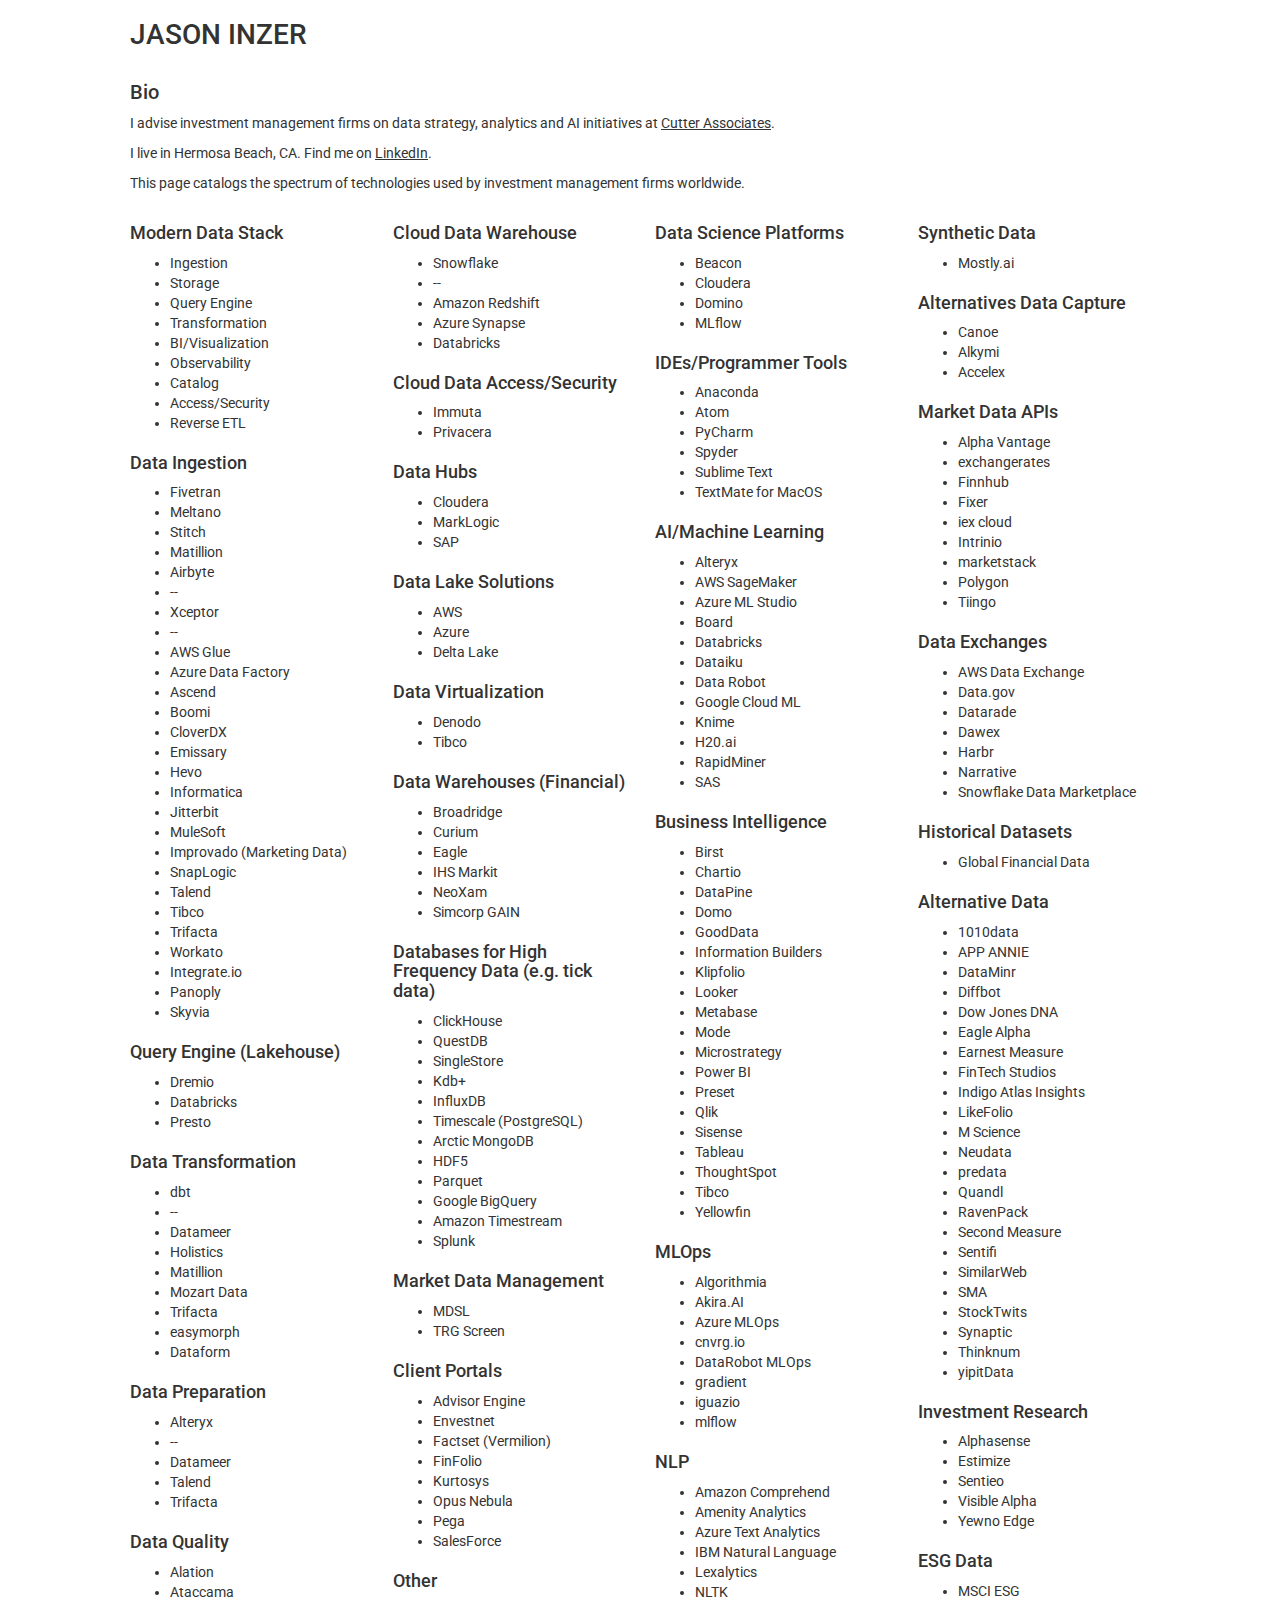
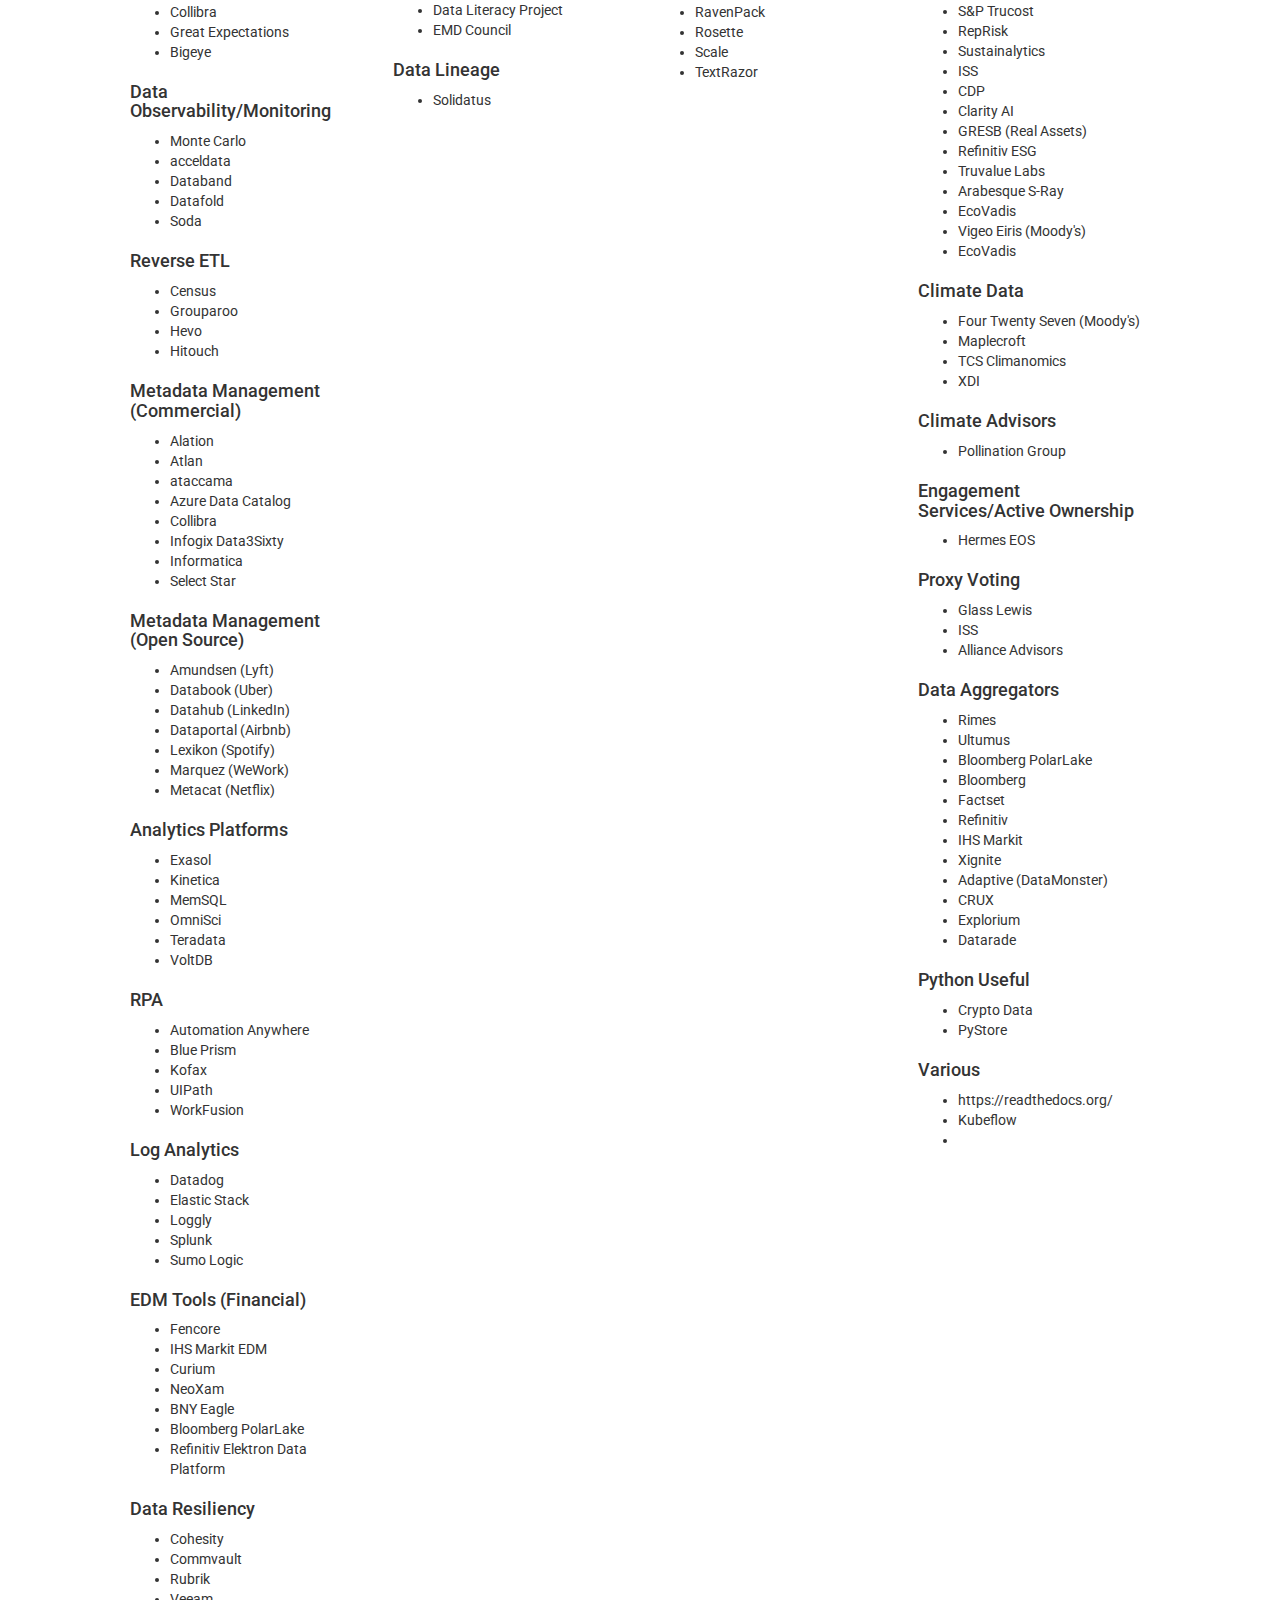
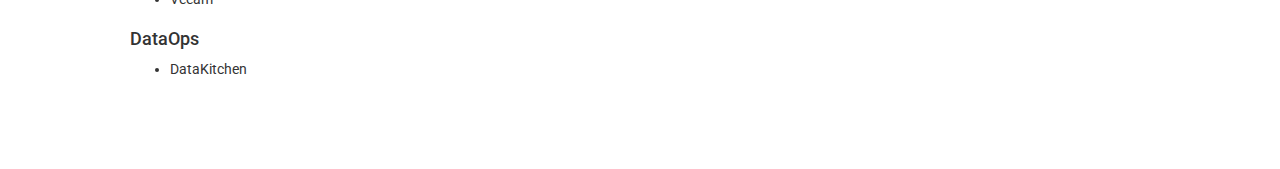
<file: index.html>
<!DOCTYPE html>
<html lang="en">
  <head>
    <title>Jason Inzer - Investment Data Management</title>
    <meta http-equiv="Cache-Control" content="no-cache, no-store, must-revalidate" />
    <meta http-equiv="Pragma" content="no-cache" />
    <meta http-equiv="Expires" content="0" />
    <meta name="viewport" content="width=device-width, initial-scale=1.0">
    <meta name="description" content="Jason Inzer - Investment Data Management at Cutter Associates">
    <meta name="keywords" content="investment data, asset management, data governance, data analytics, data management, data visualization, machine learning, AI">
    <meta name="author" content="Jason Inzer">
    <meta charset="utf-8">

    <link rel="shortcut icon" href=""/>    
    <link href="css/bootstrap.min.css" rel="stylesheet" media="screen">
    <link href="css/bootstrap-theme.min.css" rel="stylesheet" media="screen">
    <link href="css/custom.css" rel="stylesheet" media="screen">  
    <link href="https://fonts.googleapis.com/css?family=Roboto:400,500&display=swap" rel="stylesheet"> 
  
  </head>
  
  <body>
    <div class="container">
      <h1>Jason Inzer</h1>
      <div class="row">
        <div class="col-sm-12">
          <h3>Bio</h3>
          <p>
            I advise investment management firms on data strategy, analytics and AI initiatives at <a href="https://www.cutterassociates.com/" target="_blank">Cutter Associates</a>.
          <p>
            I live in Hermosa Beach, CA. Find me on <a href="https://www.linkedin.com/in/jasoninzer" target="_blank">LinkedIn</a>.
          </p>
          <p>
            This page catalogs the spectrum of technologies used by investment management firms worldwide.
          </p>
       </div>
       </div>
       
      <div class="row">
        <div class="col-sm-3">

          <h4>Modern Data Stack</h4>
          <ul>           
            <li>Ingestion</li>
            <li>Storage</li>
            <li>Query Engine</li>
            <li>Transformation</li>
            <li>BI/Visualization</li>
            <li>Observability</li>
            <li>Catalog</li>
            <li>Access/Security</li>
            <li>Reverse ETL</li>
          </ul>

          <h4>Data Ingestion</h4>
          <ul>           
            <li><a href="https://fivetran.com/" target="_blank">Fivetran</a></li> 
            <li><a href="https://meltano.com/" target="_blank">Meltano</a></li> 
            <li><a href="https://www.stitchdata.com/" target="_blank">Stitch</a></li> 
            <li><a href="https://www.matillion.com/" target="_blank">Matillion</a></li> 
            <li><a href="https://airbyte.com/" target="_blank">Airbyte</a></li> 
            <li>--</li>
            <li><a href="https://www.xceptor.com/" target="_blank">Xceptor</a></li> 
            <li>--</li>
            <li><a href="https://aws.amazon.com/glue/" target="_blank">AWS Glue</a></li> 
            <li><a href="https://azure.microsoft.com/en-us/services/data-factory/" target="_blank">Azure Data Factory</a></li> 

            <li><a href="https://www.ascend.io/" target="_blank">Ascend</a></li>
            <li><a href="https://boomi.com/" target="_blank">Boomi</a></li> 
            <li><a href="https://www.cloverdx.com/" target="_blank">CloverDX</a></li> 
            <li><a href="https://www.matinc.us/" target="_blank">Emissary</a></li> 
            <li><a href="https://hevodata.com/" target="_blank">Hevo</a></li> 
            <li><a href="https://www.informatica.com/products/data-integration.html#fbid=nM8ghetEDG4" target="_blank">Informatica</a></li> 
            <li><a href="https://www.jitterbit.com/" target="_blank">Jitterbit</a></li> 
            <li><a href="https://www.mulesoft.com/" target="_blank">MuleSoft</a></li> 

            <li><a href="https://improvado.io/" target="_blank">Improvado (Marketing Data)</a></li> 
            <li><a href="https://www.snaplogic.com/" target="_blank">SnapLogic</a></li> 
            <li><a href="https://www.talend.com/" target="_blank">Talend</a></li> 
            <li><a href="https://www.tibco.com/" target="_blank">Tibco</a></li>
            <li><a href="https://www.trifacta.com/" target="_blank">Trifacta</a></li>
            <li><a href="https://www.workato.com/" target="_blank">Workato</a></li> 
            <li><a href="https://www.integrate.io/" target="_blank">Integrate.io</a></li> 

            <li><a href="https://panoply.io/" target="_blank">Panoply</a></li> 
            <li><a href="https://skyvia.com/" target="_blank">Skyvia</a></li> 
           </ul> 
          
          <h4>Query Engine (Lakehouse)</h4>
          <ul>           
            <li><a href="https://www.dremio.com/" target="_blank">Dremio</a></li>
            <li><a href="https://databricks.com/" target="_blank">Databricks</a></li>
            <li><a href="https://prestodb.io/" target="_blank">Presto</a></li>
          </ul>
          
          <h4>Data Transformation</h4>
          <ul>           
            <li><a href="https://www.getdbt.com/" target="_blank">dbt</a></li>
            <li>--</li>
            <li><a href="https://www.datameer.com/" target="_blank">Datameer</a></li>      
            <li><a href="https://www.holistics.io/" target="_blank">Holistics</a></li>
            <li><a href="https://www.matillion.com/" target="_blank">Matillion</a></li> 
            <li><a href="https://www.mozartdata.com/" target="_blank">Mozart Data</a></li> 
            <li><a href="https://www.trifacta.com/" target="_blank">Trifacta</a></li> 
            <li><a href="https://easymorph.com/" target="_blank">easymorph</a></li> 
            <li><a href="https://dataform.co/" target="_blank">Dataform</a></li> 
           </ul>



          <h4>Data Preparation</h4>
          <ul>
            <li><a href="https://www.alteryx.com/" target="_blank">Alteryx</a></li> 
            <li>--</li>
            <li><a href="https://www.datameer.com/" target="_blank">Datameer</a></li>             
            <li><a href="https://www.talend.com/" target="_blank">Talend</a></li> 
            <li><a href="https://www.trifacta.com/" target="_blank">Trifacta</a></li>             
           </ul>

          <h4>Data Quality</h4>
          <ul>
            <li><a href="https://www.alation.com/" target="_blank">Alation</a></li> 
            <li><a href="https://www.ataccama.com/" target="_blank">Ataccama</a></li> 
            <li><a href="https://www.collibra.com/" target="_blank">Collibra</a></li> 
            <li><a href="https://greatexpectations.io/" target="_blank">Great Expectations</a></li> 
            <li><a href="https://www.bigeye.com/" target="_blank">Bigeye</a></li> 
          </ul>

            
          </ul>

          <h4>Data Observability/Monitoring</h4>
          <ul>
            <li><a href="https://www.montecarlodata.com/" target="_blank">Monte Carlo</a></li> 
            <li><a href="https://www.acceldata.io/" target="_blank">acceldata</a></li> 
            <li><a href="https://databand.ai/" target="_blank">Databand</a></li> 
            <li><a href="https://www.datafold.com/" target="_blank">Datafold</a></li> 
            <li><a href="https://www.soda.io/" target="_blank">Soda</a></li> 

          </ul>
          <h4>Reverse ETL</h4>
          <ul>
            <li><a href="https://www.getcensus.com/" target="_blank">Census</a></li> 
            <li><a href="https://www.grouparoo.com/" target="_blank">Grouparoo</a></li> 
            <li><a href="https://hevodata.com/" target="_blank">Hevo</a></li> 
            <li><a href="https://hightouch.io/" target="_blank">Hitouch</a></li> 
          </ul>
          

          <h4>Metadata Management (Commercial)</h4>
          <ul>
            <li><a href="https://www.alation.com/" target="_blank">Alation</a></li> 
            <li><a href="https://atlan.com/" target="_blank">Atlan</a></li> 
            <li><a href="https://www.ataccama.com/" target="_blank">ataccama</a></li> 
            <li><a href="https://azure.microsoft.com/en-au/services/data-catalog/" target="_blank">Azure Data Catalog</a></li> 
            <li><a href="https://www.collibra.com/" target="_blank">Collibra</a></li> 
            <li><a href="https://www.infogix.com/" target="_blank">Infogix Data3Sixty</a></li> 
            <li><a href="https://www.informatica.com/" target="_blank">Informatica</a></li> 
            <li><a href="https://selectstar.com/" target="_blank">Select Star</a></li> 
           </ul>


          <h4>Metadata Management (Open Source)</h4>
          <ul>
            <li><a href="https://www.amundsen.io/" target="_blank">Amundsen (Lyft)</a></li> 
            <li><a href="https://eng.uber.com/databook/" target="_blank">Databook (Uber)</a></li> 
            <li><a href="https://github.com/linkedin/datahub" target="_blank">Datahub (LinkedIn)</a></li> 
            <li><a href="https://medium.com/airbnb-engineering/democratizing-data-at-airbnb-852d76c51770" target="_blank">Dataportal (Airbnb)</a></li> 
            <li><a href="https://engineering.atspotify.com/2020/02/27/how-we-improved-data-discovery-for-data-scientists-at-spotify/" target="_blank">Lexikon (Spotify)</a></li> 
            <li><a href="https://github.com/MarquezProject/marquez" target="_blank">Marquez (WeWork)</a></li> 
            <li><a href="https://github.com/Netflix/metacat" target="_blank">Metacat (Netflix)</a></li> 
           </ul>
           

          <h4>Analytics Platforms</h4>
          <ul>
            <li><a href="https://www.exasol.com/en/" target="_blank">Exasol</a></li> 
            <li><a href="https://www.kinetica.com/" target="_blank">Kinetica</a></li> 
            <li><a href="https://www.memsql.com/" target="_blank">MemSQL</a></li> 
            <li><a href="https://www.omnisci.com/" target="_blank">OmniSci</a></li> 
            <li><a href="https://www.teradata.com/" target="_blank">Teradata</a></li> 
            <li><a href="https://www.voltdb.com/" target="_blank">VoltDB</a></li> 
           </ul>


          <h4>RPA</h4>
          <ul>
            <li><a href="https://www.automationanywhere.com/" target="_blank">Automation Anywhere</a></li> 
            <li><a href="https://www.blueprism.com/" target="_blank">Blue Prism</a></li> 
            <li><a href="https://www.kofax.com/" target="_blank">Kofax</a></li> 
            <li><a href="https://www.uipath.com/" target="_blank">UIPath</a></li> 
            <li><a href="https://www.workfusion.com/" target="_blank">WorkFusion</a></li> 
           </ul>

          <h4>Log Analytics</h4>
          <ul>
            <li><a href="https://www.datadoghq.com/" target="_blank">Datadog</a></li> 
            <li><a href="https://www.elastic.co/products/elastic-stack" target="_blank">Elastic Stack</a></li> 
            <li><a href="https://www.loggly.com/" target="_blank">Loggly</a></li> 
            <li><a href="https://www.splunk.com/" target="_blank">Splunk</a></li> 
            <li><a href="https://www.sumologic.com/" target="_blank">Sumo Logic</a></li> 
           </ul>

          <h4>EDM Tools (Financial)</h4>
          <ul>
            <li><a href="https://www.fencore.co/" target="_blank">Fencore</a></li> 
            <li><a href="https://ihsmarkit.com/products/edm.html" target="_blank">IHS Markit EDM</a></li> 
            <li><a href="https://www.curiumdata.com/" target="_blank">Curium</a></li> 
            <li><a href="https://www.neoxam.com/" target="_blank">NeoXam</a></li> 
            <li><a href="https://www.eagleinvsys.com/" target="_blank">BNY Eagle</a></li> 
            <li><a href="https://www.bloomberg.com/professional/product/bloomberg-polarlake/" target="_blank">Bloomberg PolarLake</a></li> 
            <li><a href="https://www.refinitiv.com/en/products/elektron-enterprise-data-management" target="_blank">Refinitiv Elektron Data Platform</a></li> 
           </ul>


          <h4>Data Resiliency</h4>
          <ul>           
            <li><a href="https://www.cohesity.com/" target="_blank">Cohesity</a></li> 
            <li><a href="https://www.commvault.com/" target="_blank">Commvault</a></li> 
            <li><a href="https://www.rubrik.com/" target="_blank">Rubrik</a></li> 
            <li><a href="https://www.veeam.com/" target="_blank">Veeam</a></li> 
           </ul>
           
          <h4>DataOps</h4>
          <ul>           
            <li><a href="https://datakitchen.io/" target="_blank">DataKitchen</a></li> 
           </ul>              

           
        </div>



        <div class="col-sm-3">

          <h4>Cloud Data Warehouse</h4>
          <ul>
            <li><a href="https://www.snowflake.com/" target="_blank">Snowflake</a></li>
            <li>--</li>
            <li><a href="https://aws.amazon.com/pm/redshift/" target="_blank">Amazon Redshift</a></li>
            <li><a href="https://azure.microsoft.com/en-us/services/synapse-analytics/" target="_blank">Azure Synapse</a></li>
            <li><a href="https://databricks.com/product/delta-lake-on-databricks" target="_blank">Databricks</a></li>
          </ul>


          <h4>Cloud Data Access/Security</h4>
          <ul>
            <li><a href="https://www.immuta.com/" target="_blank">Immuta</a></li> 
            <li><a href="https://privacera.com/" target="_blank">Privacera</a></li> 
           </ul>


          <h4>Data Hubs</h4>
          <ul>
            <li><a href="https://www.cloudera.com/" target="_blank">Cloudera</a></li> 
            <li><a href="https://www.marklogic.com/" target="_blank">MarkLogic</a></li> 
            <li><a href="https://www.sap.com/" target="_blank">SAP</a></li>             
           </ul>

          <h4>Data Lake Solutions</h4>
          <ul>
            <li><a href="https://aws.amazon.com/big-data/datalakes-and-analytics/" target="_blank">AWS</a></li> 
            <li><a href="https://azure.microsoft.com/en-us/solutions/data-lake/" target="_blank">Azure</a></li> 
            <li><a href="https://delta.io/" target="_blank">Delta Lake</a></li>          
           </ul>

          <h4>Data Virtualization</h4>
          <ul>
            <li><a href="https://www.denodo.com/" target="_blank">Denodo</a></li> 
            <li><a href="https://www.tibco.com/" target="_blank">Tibco</a></li> 
           </ul>

          <h4>Data Warehouses (Financial)</h4>
          <ul>
            <li><a href="https://www.broadridge.com/" target="_blank">Broadridge</a></li>
            <li><a href="https://www.curiumdata.com/" target="_blank">Curium</a></li>
            <li><a href="https://www.eagleinvsys.com/" target="_blank">Eagle</a></li> 
            <li><a href="https://ihsmarkit.com/" target="_blank">IHS Markit</a></li> 
            <li><a href="https://www.neoxam.com/" target="_blank">NeoXam</a></li> 
            <li><a href="https://www.simcorpgain.com/" target="_blank">Simcorp GAIN</a></li> 
           </ul>


          <h4>Databases for High Frequency Data (e.g. tick data)</h4>
          <ul>
            <li><a href="https://clickhouse.com/" target="_blank">ClickHouse</a></li>
            <li><a href="https://questdb.io/" target="_blank">QuestDB</a></li>
            <li><a href="https://www.singlestore.com/" target="_blank">SingleStore</a></li>
            <li><a href="https://kx.com/" target="_blank">Kdb+</a></li>
            <li><a href="https://www.influxdata.com/" target="_blank">InfluxDB</a></li>
            <li><a href="https://www.timescale.com/" target="_blank">Timescale (PostgreSQL)</a></li>
            <li><a href="https://arctic.readthedocs.io/en/latest/" target="_blank">Arctic MongoDB</a></li>
            <li><a href="https://www.hdfgroup.org/solutions/hdf5/" target="_blank">HDF5</a></li>
            <li><a href="https://parquet.apache.org/" target="_blank">Parquet</a></li>
            <li><a href="https://cloud.google.com/bigquery" target="_blank">Google BigQuery</a></li>
            <li><a href="https://aws.amazon.com/timestream/" target="_blank">Amazon Timestream</a></li>
            <li><a href="https://www.splunk.com/" target="_blank">Splunk</a></li>
           </ul>

          <h4>Market Data Management</h4>
          <ul>
            <li><a href="https://www.mdsl.com/" target="_blank">MDSL</a></li> 
            <li><a href="https://www.trgscreen.com/" target="_blank">TRG Screen</a></li> 
           </ul>
           
           
          <h4>Client Portals</h4>
          <ul>
            <li><a href="" target="_blank">Advisor Engine</a></li> 
            <li><a href="" target="_blank">Envestnet</a></li> 
            <li><a href="https://www.factset.com/products-data/client-portfolio-reporting" target="_blank">Factset (Vermilion)</a></li>            
            <li><a href="" target="_blank">FinFolio</a></li> 
            <li><a href="https://www.kurtosys.com/" target="_blank">Kurtosys</a></li>            
            <li><a href="https://www.opus-nebula.com/" target="_blank">Opus Nebula</a></li>            
            <li><a href="" target="_blank">Pega</a></li> 
            <li><a href="" target="_blank">SalesForce</a></li> 
           </ul>

          <h4>Other</h4>
          <ul>
            <li><a href="https://thedataliteracyproject.org/" target="_blank">Data Literacy Project</a></li>
            <li><a href="https://edmcouncil.org/" target="_blank">EMD Council</a></li>
          </ul>

          <h4>Data Lineage</h4>
          <ul>
            <li><a href="https://www.solidatus.com/" target="_blank">Solidatus</a></li>
          </ul>


        </div>

                <div class="col-sm-3">

          <h4>Data Science Platforms</h4>
          <ul>
           <li><a href="https://www.beacon.io/" target="_blank">Beacon</a></li> 
           <li><a href="https://www.cloudera.com/products/data-science-and-engineering/data-science-workbench.html" target="_blank">Cloudera</a></li> 
           <li><a href="https://www.dominodatalab.com/" target="_blank">Domino</a></li> 
           <li><a href="https://mlflow.org/" target="_blank">MLflow</a></li> 
          </ul>

          <h4>IDEs/Programmer Tools</h4>
          <ul>
            <li><a href="https://www.anaconda.com/" target="_blank">Anaconda</a></li>
            <li><a href="https://atom.io/" target="_blank">Atom</a></li>
            <li><a href="https://www.jetbrains.com/pycharm/" target="_blank">PyCharm</a></li>
            <li><a href="https://www.spyder-ide.org/" target="_blank">Spyder</a></li>
            <li><a href="https://www.sublimetext.com/" target="_blank">Sublime Text</a></li>
            <li><a href="https://macromates.com/" target="_blank">TextMate for MacOS</a></li>
          </ul>
          
          <h4>AI/Machine Learning</h4>
          <ul>
            <li><a href="https://www.alteryx.com/" target="_blank">Alteryx</a></li> 
            <li><a href="https://aws.amazon.com/machine-learning/" target="_blank">AWS SageMaker</a></li> 
            <li><a href="https://studio.azureml.net/" target="_blank">Azure ML Studio</a></li> 
            <li><a href="https://www.board.com/" target="_blank">Board</a></li> 
            <li><a href="https://databricks.com/" target="_blank">Databricks</a></li> 
            <li><a href="https://www.dataiku.com/" target="_blank">Dataiku</a></li> 
            <li><a href="https://www.datarobot.com/" target="_blank">Data Robot</a></li> 
            <li><a href="https://cloud.google.com/ml-engine/" target="_blank">Google Cloud ML</a></li> 
            <li><a href="https://www.knime.com/" target="_blank">Knime</a></li> 
            <li><a href="https://www.h2o.ai/" target="_blank">H20.ai</a></li> 
            <li><a href="https://rapidminer.com/" target="_blank">RapidMiner</a></li> 
            <li><a href="https://www.sas.com/" target="_blank">SAS</a></li> 
           </ul>

          <h4>Business Intelligence</h4>
          <ul>
            <li><a href="https://www.birst.com/" target="_blank">Birst</a></li> 
            <li><a href="https://chartio.com/" target="_blank">Chartio</a></li> 
            <li><a href="https://www.datapine.com/" target="_blank">DataPine</a></li>
            <li><a href="https://www.domo.com/" target="_blank">Domo</a></li> 
            <li><a href="https://www.gooddata.com/" target="_blank">GoodData</a></li>
            <li><a href="https://www.informationbuilders.com/" target="_blank">Information Builders</a></li>
            <li><a href="https://www.klipfolio.com/" target="_blank">Klipfolio</a></li>
            <li><a href="https://looker.com/" target="_blank">Looker</a></li> 
            <li><a href="https://metabase.com/" target="_blank">Metabase</a></li> 
            <li><a href="https://mode.com/" target="_blank">Mode</a></li> 
            <li><a href="https://www.microstrategy.com/" target="_blank">Microstrategy</a></li>
            <li><a href="https://powerbi.microsoft.com/" target="_blank">Power BI</a></li>
            <li><a href="https://www.preset.io/" target="_blank">Preset</a></li>
            <li><a href="https://www.qlik.com/" target="_blank">Qlik</a></li> 
            <li><a href="https://www.sisense.com/" target="_blank">Sisense</a></li> 
            <li><a href="https://www.tableau.com/" target="_blank">Tableau</a></li>
            <li><a href="https://www.thoughtspot.com/" target="_blank">ThoughtSpot</a></li>
            <li><a href="https://www.tibco.com/" target="_blank">Tibco</a></li>
            <li><a href="https://www.yellowfinbi.com/" target="_blank">Yellowfin</a></li>
           </ul>

          <h4>MLOps</h4>
          <ul>
            <li><a href="https://algorithmia.com/" target="_blank">Algorithmia</a></li>
            <li><a href="https://www.akira.ai/" target="_blank">Akira.AI</a></li> 
            <li><a href="https://azure.microsoft.com/en-us/services/machine-learning/mlops/" target="_blank">Azure MLOps</a></li>            
            <li><a href="https://cnvrg.io/" target="_blank">cnvrg.io</a></li>
            <li><a href="https://www.datarobot.com/platform/mlops/" target="_blank">DataRobot MLOps</a></li> 
            <li><a href="https://gradient.paperspace.com/" target="_blank">gradient</a></li>
            <li><a href="https://www.iguazio.com/mlops/" target="_blank">iguazio</a></li>
            <li><a href="https://mlflow.org/" target="_blank">mlflow</a></li> 
           </ul>



          <h4>NLP</h4>
          <ul>
            <li><a href="https://aws.amazon.com/comprehend/" target="_blank">Amazon Comprehend</a></li> 
            <li><a href="https://www.amenityanalytics.com/" target="_blank">Amenity Analytics</a></li> 
            <li><a href="https://azure.microsoft.com/en-us/services/cognitive-services/text-analytics/" target="_blank">Azure Text Analytics</a></li> 
            <li><a href="https://www.ibm.com/cloud/watson-natural-language-understanding" target="_blank">IBM Natural Language</a></li> 
            <li><a href="https://www.lexalytics.com/" target="_blank">Lexalytics</a></li> 
            <li><a href="https://www.nltk.org/" target="_blank">NLTK</a></li> 
            <li><a href="https://www.ravenpack.com/" target="_blank">RavenPack</a></li> 
            <li><a href="https://www.rosette.com/" target="_blank">Rosette</a></li> 
            <li><a href="https://scale.com/" target="_blank">Scale</a></li> 
            <li><a href="https://www.textrazor.com/" target="_blank">TextRazor</a></li>
          </ul>

        </div>


        <div class="col-sm-3">

          <h4>Synthetic Data</h4>
          <ul>
            <li><a href="https://mostly.ai/" target="_blank">Mostly.ai</a></li>
          </ul>
          
          <h4>Alternatives Data Capture</h4>
          <ul>
            <li><a href="https://canoeintelligence.com/" target="_blank">Canoe</a></li> 
            <li><a href="https://www.alkymi.io/" target="_blank">Alkymi</a></li> 
            <li><a href="https://www.accelextech.com/" target="_blank">Accelex</a></li> 
          </ul>
          
          <h4>Market Data APIs</h4>
          <ul>
            <li><a href="https://www.alphavantage.co/" target="_blank">Alpha Vantage</a></li>
            <li><a href="https://exchangeratesapi.io/" target="_blank">exchangerates</a></li>
            <li><a href="https://finnhub.io/" target="_blank">Finnhub</a></li>
            <li><a href="https://fixer.io/" target="_blank">Fixer</a></li>
            <li><a href="https://iexcloud.io/" target="_blank">iex cloud</a></li>
            <li><a href="https://intrinio.com/" target="_blank">Intrinio</a></li>
            <li><a href="https://marketstack.com/" target="_blank">marketstack</a></li>
            <li><a href="https://polygon.io/" target="_blank">Polygon</a></li>
            <li><a href="https://api.tiingo.com/" target="_blank">Tiingo</a></li>
          </ul>


          <h4>Data Exchanges</h4>
          <ul>
            <li><a href="https://aws.amazon.com/data-exchange/" target="_blank">AWS Data Exchange</a></li>
            <li><a href="https://www.data.gov/" target="_blank">Data.gov</a></li>
            <li><a href="https://datarade.ai/" target="_blank">Datarade</a></li>
            <li><a href="https://www.dawex.com/en/" target="_blank">Dawex</a></li>
            <li><a href="https://www.harbrdata.com/" target="_blank">Harbr</a></li>
            <li><a href="https://www.narrative.io/" target="_blank">Narrative</a></li>
            <li><a href="https://www.snowflake.com/data-marketplace/" target="_blank">Snowflake Data Marketplace</a></li>
          </ul>


          <h4>Historical Datasets</h4>
          <ul>
            <li><a href="http://www.globalfinancialdata.com/" target="_blank">Global Financial Data</a></li> 
          </ul>

          <h4>Alternative Data</h4>
          <ul>
            <li><a href="https://www.1010data.com/" target="_blank">1010data</a></li> 
            <li><a href="https://www.appannie.com/en/" target="_blank">APP ANNIE</a></li>
            <li><a href="https://www.dataminr.com/" target="_blank">DataMinr</a></li> 
            <li><a href="https://www.diffbot.com/" target="_blank">Diffbot</a></li> 
            <li><a href="https://professional.dowjones.com/dna/" target="_blank">Dow Jones DNA</a></li> 
            <li><a href="https://eaglealpha.com/" target="_blank">Eagle Alpha</a></li> 
            <li><a href="https://www.earnestresearch.com/" target="_blank">Earnest Measure</a></li> 
            <li><a href="https://fintechstudios.com/" target="_blank">FinTech Studios</a></li>
            <li><a href="https://www.indigoag.com/atlas-insights" target="_blank">Indigo Atlas Insights</a></li>
            <li><a href="https://likefolio.com/" target="_blank">LikeFolio</a></li> 
            <li><a href="https://www.mscience.com/" target="_blank">M Science</a></li> 
            <li><a href="https://www.neudata.co/" target="_blank">Neudata</a></li> 
            <li><a href="https://www.predata.com/" target="_blank">predata</a></li>
            <li><a href="https://www.quandl.com/" target="_blank">Quandl</a></li> 
            <li><a href="https://www.ravenpack.com/" target="_blank">RavenPack</a></li> 
            <li><a href="https://secondmeasure.com/" target="_blank">Second Measure</a></li> 
            <li><a href="https://sentifi.com/" target="_blank">Sentifi</a></li> 
            <li><a href="https://www.similarweb.com/" target="_blank">SimilarWeb</a></li>
            <li><a href="https://www.socialmarketanalytics.com/" target="_blank">SMA</a></li>
            <li><a href="https://stocktwits.com/" target="_blank">StockTwits</a></li>
            <li><a href="https://synaptic.com/" target="_blank">Synaptic</a></li>
            <li><a href="https://www.thinknum.com/" target="_blank">Thinknum</a></li> 
            <li><a href="https://www.yipitdata.com/" target="_blank">yipitData</a></li>
           </ul>

          <h4>Investment Research</h4>
          <ul>
            <li><a href="https://www.alpha-sense.com/" target="_blank">Alphasense</a></li> 
            <li><a href="https://www.estimize.com/" target="_blank">Estimize</a></li> 
            <li><a href="https://sentieo.com/" target="_blank">Sentieo</a></li> 
            <li><a href="https://visiblealpha.com/" target="_blank">Visible Alpha</a></li> 
            <li><a href="https://finance.yewno.com/" target="_blank">Yewno Edge</a></li> 
           </ul>
          

          <h4>ESG Data</h4>
          <ul>
            <li><a href="https://www.msci.com/esg-investing" target="_blank">MSCI ESG</a></li> 
            <li><a href="https://www.trucost.com/" target="_blank">S&P Trucost</a></li> 
            <li><a href="https://www.reprisk.com/" target="_blank">RepRisk</a></li> 
            <li><a href="https://www.sustainalytics.com/" target="_blank">Sustainalytics</a></li> 
            <li><a href="https://www.issgovernance.com/" target="_blank">ISS</a></li> 
            <li><a href="https://www.cdp.net/en" target="_blank">CDP</a></li> 
            <li><a href="https://clarity.ai/" target="_blank">Clarity AI</a></li> 
            <li><a href="https://gresb.com/" target="_blank">GRESB (Real Assets)</a></li> 
            <li><a href="https://www.refinitiv.com/en/financial-data/company-data/esg-research-data" target="_blank">Refinitiv ESG</a></li> 
            <li><a href="https://www.truvaluelabs.com/" target="_blank">Truvalue Labs</a></li> 
            <li><a href="https://arabesque.com/s-ray/" target="_blank">Arabesque S-Ray</a></li> 
            <li><a href="https://ecovadis.com/" target="_blank">EcoVadis</a></li> 
            <li><a href="https://vigeo-eiris.com/" target="_blank">Vigeo Eiris (Moody's)</a></li> 
            <li><a href="https://ecovadis.com/" target="_blank">EcoVadis</a></li> 

           </ul>

          <h4>Climate Data</h4>
          <ul>
            <li><a href="https://427mt.com/" target="_blank">Four Twenty Seven (Moody's)</a></li> 
            <li><a href="https://www.maplecroft.com/" target="_blank">Maplecroft</a></li> 
            <li><a href="https://www.theclimateservice.com/" target="_blank">TCS Climanomics</a></li> 
            <li><a href="https://xdi.systems/" target="_blank">XDI</a></li> 
           </ul>

          <h4>Climate Advisors</h4>
          <ul>
            <li><a href="https://pollinationgroup.com/" target="_blank">Pollination Group</a></li> 
           </ul>

          <h4>Engagement Services/Active Ownership</h4>
          <ul>
            <li><a href="https://www.hermes-investment.com/ukw/stewardship/" target="_blank">Hermes EOS</a></li> 
           </ul>

          <h4>Proxy Voting</h4>
          <ul>
            <li><a href="https://www.glasslewis.com/" target="_blank">Glass Lewis</a></li> 
            <li><a href="https://www.issgovernance.com/" target="_blank">ISS</a></li> 
            <li><a href="https://www.allianceadvisors.com/" target="_blank">Alliance Advisors</a></li> 
           </ul>

          <h4>Data Aggregators</h4>
          <ul>
            <li><a href="https://www.rimes.com/" target="_blank">Rimes</a></li>
            <li><a href="https://www.ultumus.com/" target="_blank">Ultumus</a></li>
            <li><a href="https://www.bloomberg.com/professional/product/bloomberg-polarlake/" target="_blank">Bloomberg PolarLake</a></li> 
            <li><a href="https://www.bloomberg.com/professional/product/market-data/" target="_blank">Bloomberg</a></li> 
            <li><a href="https://www.factset.com/products-data/market-data" target="_blank">Factset</a></li> 
            <li><a href="https://www.refinitiv.com/en/market-data" target="_blank">Refinitiv</a></li> 
            <li><a href="https://ihsmarkit.com/products/data-information-services.html" target="_blank">IHS Markit</a></li> 
            <li><a href="https://www.xignite.com/" target="_blank">Xignite</a></li> 
            <li><a href="https://www.adaptivemgmt.com/" target="_blank">Adaptive (DataMonster)</a></li>
            <li><a href="https://www.cruxinformatics.com/" target="_blank">CRUX</a></li>
            <li><a href="https://www.explorium.ai/" target="_blank">Explorium</a></li>
            <li><a href="https://datarade.ai/" target="_blank">Datarade</a></li>
          </ul>

          <h4>Python Useful</h4>
          <ul>
            <li><a href="https://github.com/bmoscon/cryptofeed/" target="_blank">Crypto Data</a></li> 
            <li><a href="https://github.com/ranaroussi/pystore" target="_blank">PyStore</a></li> 
           </ul>

          <h4>Various</h4>
          <ul>
            <li><a href="https://readthedocs.org/" target="_blank">https://readthedocs.org/</a></li> 
            <li><a href="https://www.kubeflow.org/" target="_blank">Kubeflow</a></li> 
            <li><a href="" target="_blank"></a></li> 
           </ul>


      </div>

      </div>
    </div>

<br/><br/><br/><br/>

  </body>
</html>
</file>
<file: css/custom.css>
.container {
 max-width: 1050px;
}

.martop40 {
 margin-top: 40px;
}

h4, h3, h2, h1 {
  font-family: 'Roboto', sans-serif;
  font-weight: 500;
}

h1, h2 {
  text-transform: uppercase;
}

h1 {
 font-size: 28px;
}

h2 {
 font-size: 24px;
}

h3 {
 font-size: 20px;
}

h4 {
 font-size: 18px;
 margin-top: 20px;
}

body, p, a {
  font-family: 'Roboto', sans-serif;
  font-size: 14px;
}


a {
  text-decoration: underline;
  color: inherit;
}

a:hover {
  text-decoration: none;
  color: inherit;
}

li a {
 text-decoration: none;
}

li a:hover {
 text-decoration: underline;
}
</file>
